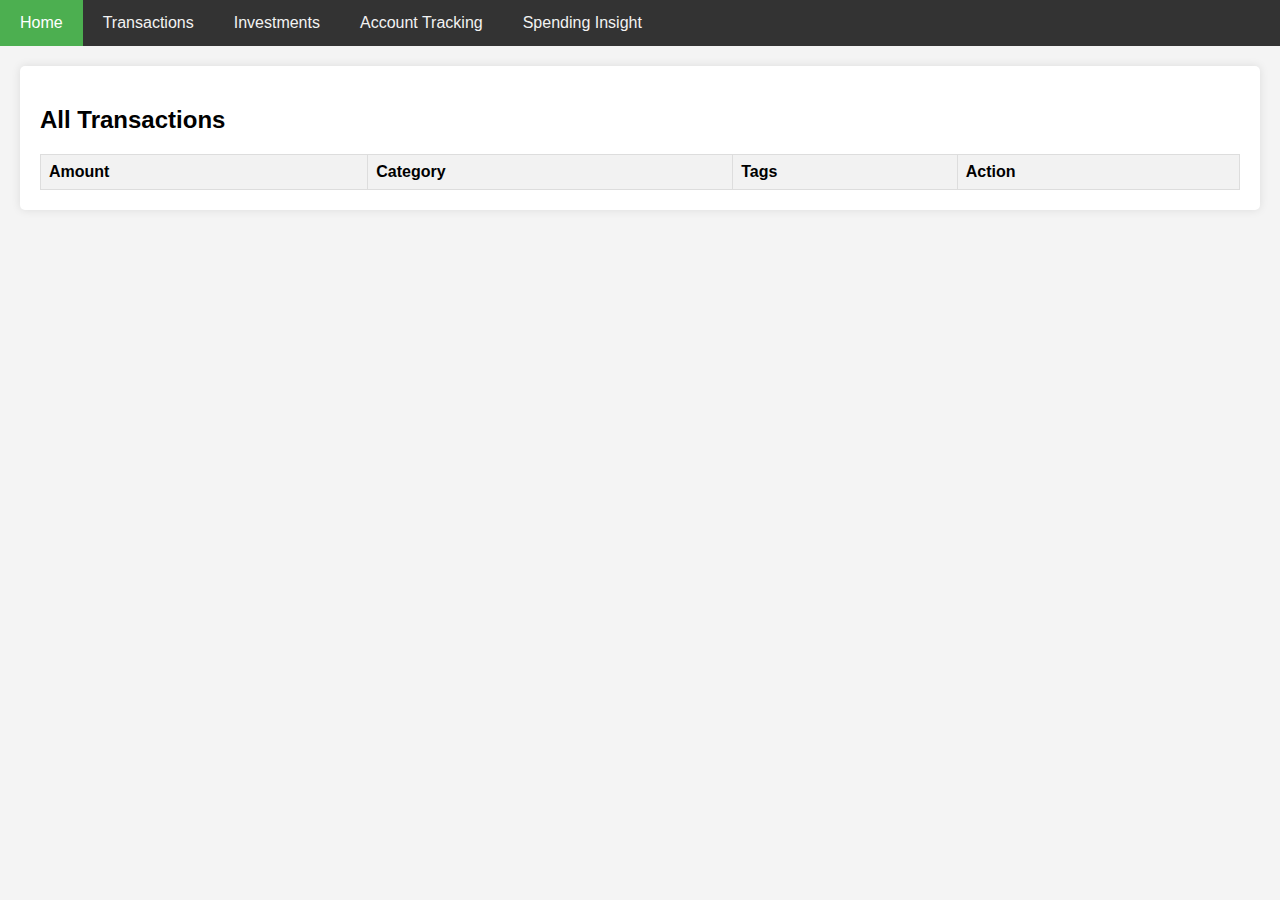
<file: src/main/java/com/gregpomeroy/finance/frontend/index.html>
<!DOCTYPE html>
<html lang="en">
<head>
    <meta charset="UTF-8">
    <meta name="viewport" content="width=device-width, initial-scale=1.0">
    <title>Transactions Page</title>
    <style>

    </style>
    <link rel="stylesheet" type="text/css" href="style.css">
</head>
<body>
<div class="navbar">
    <a class="active" href="index.html">Home</a>
    <a href="submitTransaction.html">Transactions</a>
    <a href="investments.html">Investments</a>
    <a href="categoryChart.html">Account Tracking</a>
    <a href="tagChart.html">Spending Insight</a>
</div>
<div class="main-content">
<h2>All Transactions</h2>
<div id="transactionsContainer">
<table id="transactionsTable">
    <thead>
    <tr>
        <th>Amount</th>
        <th>Category</th>
        <th>Tags</th>
        <th>Action</th>
    </tr>
    </thead>
    <tbody id="transactionsBody">
    </tbody>
</table>
</div>

<div id="editTransaction" style="display: none;">
    <h2>Edit Transaction</h2>
    <form id="editTransactionForm">
        <label>Amount:</label>
        <input type="number" id="editAmount" required>

        <label>Category:</label>
        <input type="text" id="editCategory" required>

        <label>Tags:</label>
        <input type="text" id="editTags" required>
        <input type="hidden" id="editTransactionId" name="editTransactionId">

        <button type="submit">Save Changes</button>
    </form>
</div>
</div>
<script>
    document.addEventListener("DOMContentLoaded", function() {

        let transactions = [];

        fetch('http://localhost:8080/transactions')
            .then(response => {
                if (!response.ok) {
                    throw new Error('Failed to fetch transaction data.');
                }
                return response.json();
            })
            .then(data => {
                transactions = data;
                displayTransactions(transactions);
            })
            .catch(error => {
                console.error('Error:', error);
                alert('Failed to fetch transaction data.');
            });

        function displayTransactions(transactions) {
            const transactionsBody = document.getElementById("transactionsBody");

            transactionsBody.innerHTML = "";

            transactions.forEach(transaction => {
                const row = document.createElement("tr");
                row.innerHTML = `
                <td>$${transaction.amount.toFixed(2)}</td>
                <td>${transaction.category}</td>
                <td>${transaction.tags.join(", ")}</td>
                <td><button class="editBtn" data-id="${transaction.id}">Edit</button></td>
            `;
                transactionsBody.appendChild(row);
            });
        }

        document.getElementById("transactionsBody").addEventListener("click", function(event) {
            if (event.target.classList.contains("editBtn")) {
                const transactionId = parseInt(event.target.getAttribute("data-id"));
                console.log("Clicked edit button for transaction ID:", transactionId);
                handleEditTransaction(transactionId);
            }
        });

        let currentlyEditingTransactionId;
        function handleEditTransaction(id) {

            currentlyEditingTransactionId = id;

            const transaction = transactions.find(t => t.id === id);
            if (!transaction) {
                console.error('Transaction not found.');
                return;
            }
            document.getElementById("editAmount").value = transaction.amount;
            document.getElementById("editCategory").value = transaction.category;
            document.getElementById("editTags").value = transaction.tags.join(", ");
            document.getElementById("editTransactionId").value = transaction.id;

            document.getElementById("editTransaction").style.display = "block";
        }

        document.getElementById("editTransactionForm").addEventListener("submit", function(event) {
            event.preventDefault();

            const transactionId = parseInt(document.getElementById("editTransactionId").value);

            const updatedAmount = parseFloat(document.getElementById("editAmount").value);
            const updatedCategory = document.getElementById("editCategory").value;
            const updatedTags = document.getElementById("editTags").value.split(",").map(tag => tag.trim());

            const transactionIndex = transactions.findIndex(t => t.id === transactionId);
            const transactionToUpdate = transactions[transactionIndex];

            transactionToUpdate.amount = updatedAmount;
            transactionToUpdate.category = updatedCategory;
            transactionToUpdate.tags = updatedTags;

            fetch(`http://localhost:8080/transactions/${transactionId}`, {
                method: 'PUT',
                headers: {
                    'Content-Type': 'application/json',
                },
                body: JSON.stringify(transactionToUpdate),
            })
                .then(response => {
                    if (!response.ok) {
                        throw new Error('Failed to update transaction.');
                    }
                    return response.json();
                })
                .then(updatedTransaction => {
                    transactions[transactionIndex] = updatedTransaction;

                    document.getElementById("editTransaction").style.display = "none";

                    displayTransactions(transactions);
                })
                .catch(error => {
                    console.error('Error:', error);
                    alert('Failed to update transaction.');
                });
        });
    });
</script>
</body>
</html>
</file>
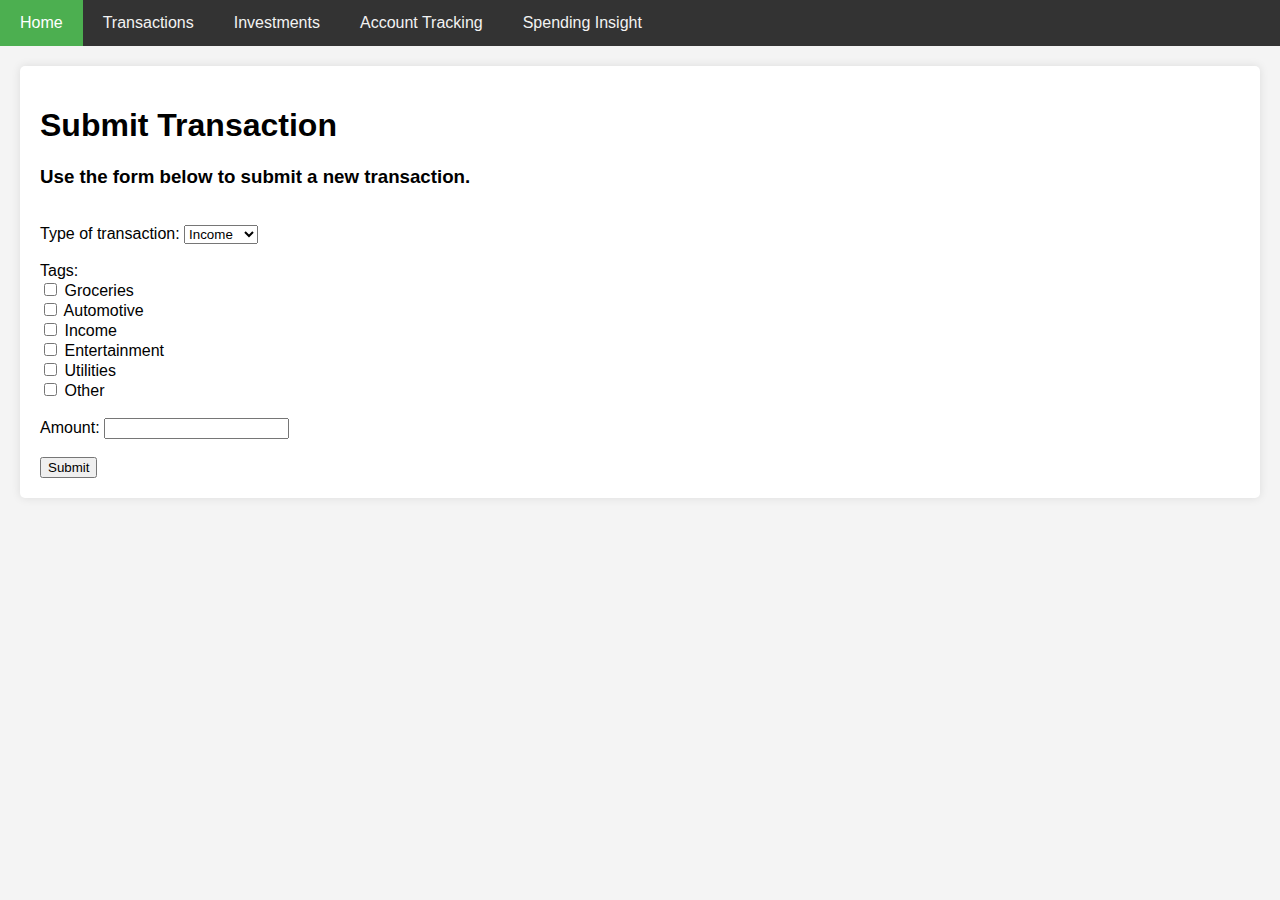
<file: src/main/java/com/gregpomeroy/finance/frontend/submitTransaction.html>
<!DOCTYPE html>
<html lang="en">
<head>
    <meta charset="UTF-8">
    <meta name="viewport" content="width=device-width, initial-scale=1.0">
    <meta http-equiv="X-UA-Compatible" content="ie=edge">
    <title>Finance Tracker</title>
    <link rel="stylesheet" type="text/css" href="style.css">
</head>
<body>
<div class="navbar">
    <a class="active" href="index.html">Home</a>
    <a href="submitTransaction.html">Transactions</a>
    <a href="investments.html">Investments</a>
    <a href="categoryChart.html">Account Tracking</a>
    <a href="tagChart.html">Spending Insight</a>
</div>
<div class="main-content">
<h1>Submit Transaction</h1>
<h3>Use the form below to submit a new transaction.</h3>
<br>
<form id="transactionForm">
    <label for="category">Type of transaction:</label>
    <select id="category" name="category">
        <option value="Income">Income</option>
        <option value="Expense">Expense</option>
    </select>
    <br><br>
    <label>Tags:</label>
    <div id="tags">
        <input type="checkbox" id="tag1" name="tag" value="Groceries">
        <label for="tag1">Groceries</label><br>
        <input type="checkbox" id="tag2" name="tag" value="Automotive">
        <label for="tag2">Automotive</label><br>
        <input type="checkbox" id="tag3" name="tag" value="Income">
        <label for="tag3">Income</label><br>
        <input type="checkbox" id="tag4" name="tag" value="Entertainment">
        <label for="tag4">Entertainment</label><br>
        <input type="checkbox" id="tag5" name="tag" value="Utilities">
        <label for="tag5">Utilities</label><br>
        <input type="checkbox" id="tag6" name="tag" value="Other">
        <label for="tag6">Other</label><br>
    </div>
    <br>
    <label for="amount">Amount:</label>
    <input type="number" id="amount" name="amount" step="0.01" required><br><br>

    <button type="submit">Submit</button>
</form>
</div>
<script>
    document.getElementById("transactionForm").addEventListener("submit", function(event) {
        event.preventDefault();

        var category = document.getElementById("category").value;
        if (category !== "Income" && category !== "Expense") {
            alert("Please select a valid category (Income or Expense).");
            return;
        }

        var amount = parseFloat(document.getElementById("amount").value);
        if (isNaN(amount) || amount <= 0) {
            alert("Please enter a valid positive amount to proceed with the transaction.");
            return;
        }

        var selectedTags = document.querySelectorAll('input[name="tag"]:checked');
        if (selectedTags.length === 0 || selectedTags.length > 6) {
            alert("Please select between 1 and 6 tags.");
            return;
        }

        var transactionData = {
            amount: amount,
            category: category,
            tags: Array.from(selectedTags).map(tag => tag.value)
        };

        fetch('http://localhost:8080/transactions', {
            method: 'POST',
            headers: {
                'Content-Type': 'application/json'
            },
            body: JSON.stringify(transactionData)
        })
            .then(response => {
                if (!response.ok) {
                    throw new Error('Failed to submit transaction.');
                }
                return response.json();
            })
            .then(data => {
                alert('Transaction submitted successfully!');
            })
            .catch(error => {
                console.error('Error:', error);
                alert('Failed to submit transaction.');
            });
    });

    document.addEventListener("DOMContentLoaded", function() {
        const createTransactionForm = document.getElementById("transactionForm");
        const amountInput = document.getElementById("amount");
        const categoryInput = document.getElementById("category");

        createTransactionForm.addEventListener("submit", function(event) {
            event.preventDefault();

            const amount = parseFloat(amountInput.value);
            const category = categoryInput.value;

            const selectedTags = [];
            const tagCheckboxes = document.getElementsByName("tag");
            tagCheckboxes.forEach(checkbox => {
                if (checkbox.checked) {
                    selectedTags.push(checkbox.value);
                }
            });

            const transaction = {
                amount: amount,
                category: category,
                tags: selectedTags
            };

            amountInput.value = "";
            categoryInput.value = "";
            tagCheckboxes.forEach(checkbox => {
                checkbox.checked = false;
            });
        });
    });


</script>
</body>
</html>
</file>
<file: src/main/java/com/gregpomeroy/finance/frontend/style.css>
body {
    font-family: Arial, sans-serif;
    background-color: #f4f4f4;
    margin: 0;
    padding: 0;
}

.main-content {
    margin: 20px;
    padding: 20px;
    background-color: #fff;
    border-radius: 5px;
    box-shadow: 0 0 10px rgba(0, 0, 0, 0.1);
}

.navbar {
    overflow: hidden;
    background-color: #333;
}

.navbar a {
    float: left;
    display: block;
    color: #f2f2f2;
    text-align: center;
    padding: 14px 20px;
    text-decoration: none;
}

.navbar a:hover {
    background-color: #ddd;
    color: black;
}

.navbar a.active {
    background-color: #4CAF50;
    color: white;
}

table {
    width: 100%;
    border-collapse: collapse;
}
th, td {
    border: 1px solid #ddd;
    padding: 8px;
    text-align: left;
}
th {
    background-color: #f2f2f2;
}
button {
    cursor: pointer;
}
</file>
